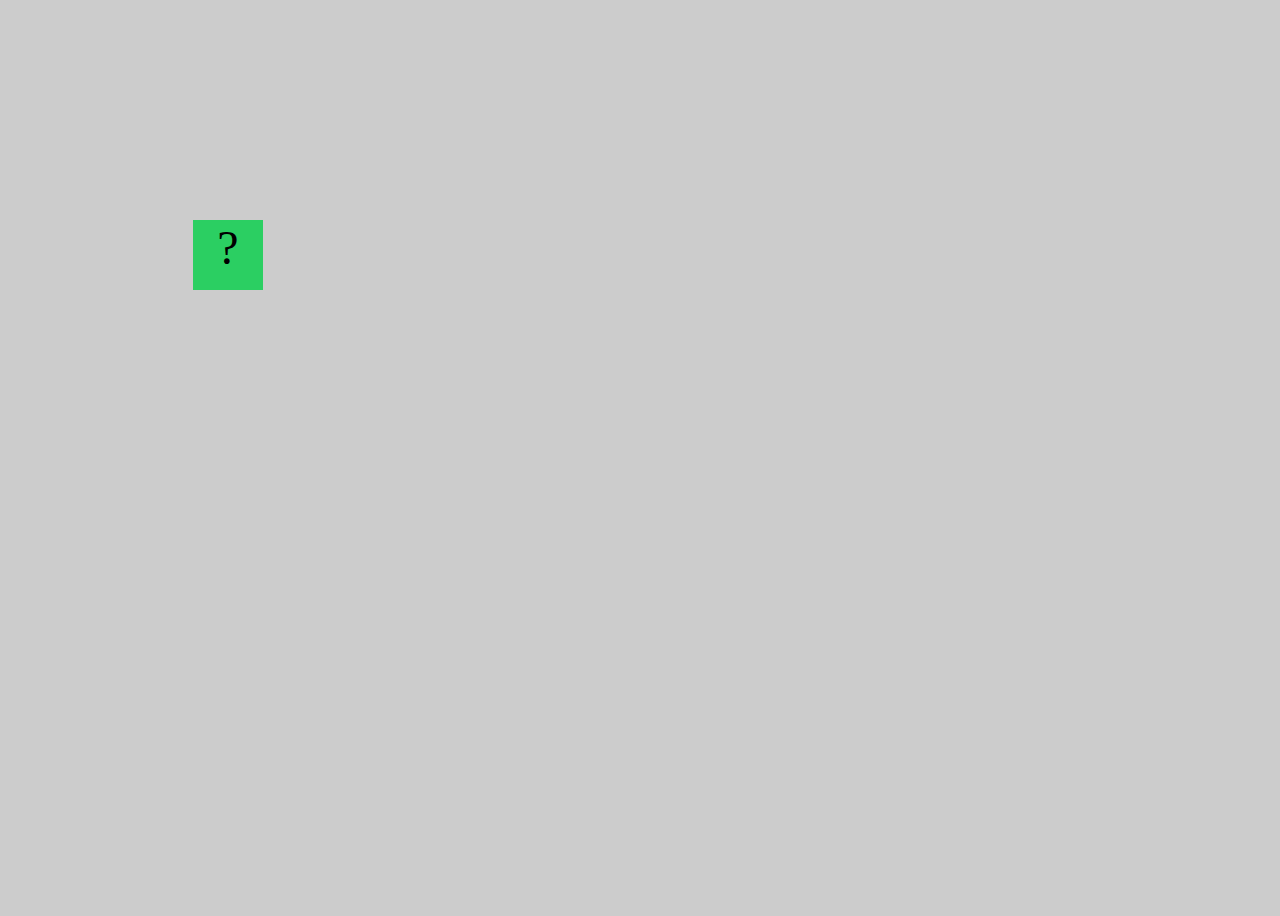
<file: projects/bouncing-box/index.html>
<!DOCTYPE html>
<html>
  <head>
    <meta charset="utf-8" />
    <title>Bouncing Box</title>
    <script src="jquery.min.js"></script>
    <style>
      .box {
        width: 70px;
        height: 70px;
        background-color: rgb(43, 207, 98);
        font-size: 300%;
        text-align: center;
        user-select: none;
        display: block;
        position: absolute;
        top: 0px;
        left: 0px; /* <--- Change me! */
      }
      .board {
        height: 100vh;
        background-image: url();
        background-color: #cccccc;
      }
    </style>
    <!--  <script src="//cdnjs.cloudflare.com/ajax/libs/jquery/2.1.1/jquery.min.js"></script> -->
  </head>
  <body class="board">
    <!-- HTML for the box -->
    <div class="box">?</div>
    <script>
      (function () {
        "use strict";
        /* global jQuery */

        //////////////////////////////////////////////////////////////////
        /////////////////// SETUP DO NOT DELETE //////////////////////////
        //////////////////////////////////////////////////////////////////

        var box = jQuery(".box"); // reference to the HTML .box element
        var board = jQuery(".board"); // reference to the HTML .board element
        var boardWidth = board.width(); // the maximum X-Coordinate of the screen
        var boardHeight = jQuery(window).height(); 
        var randNum = Math.random() * boardWidth;

        // Every 50 milliseconds, call the update Function (see below)
        setInterval(update, 50);

        // Every time the box is clicked, call the handleBoxClick Function (see below)
        box.on("click", handleBoxClick);

        // moves the Box to a new position on the screen along the X-Axis
        function moveBoxTo(newPositionX, newPositionY) {
          box.css("left", newPositionX);
          box.css("top", newPositionY);
        }

        // changes the text displayed on the Box
        function changeBoxText(newText) {
          box.text(newText);
        }

        //////////////////////////////////////////////////////////////////
        /////////////////// YOUR CODE BELOW HERE /////////////////////////
        //////////////////////////////////////////////////////////////////

        // TODO 2 - Variable declarations
        var positionX = randNum;
        var points = 0;
        var speed = 10;
        var positionY = 100;
        var speedY = 10;
        /* 
      This Function will be called 20 times/second. Each time it is called,
      it should move the Box to a new location. If the box drifts off the screen
      turn it around! 
      */
        function update() {
          /* Your Code to Increase positionX by 10 HERE */
          moveBoxTo(positionX, positionY);
          positionX = positionX + speed;
          positionY = positionY + speedY;
          if (positionX > boardWidth) {
            speed *= -1;
          }
          if (positionX < 0) {
            speed *= -1;
          }
          if (positionY > boardHeight) {
            speedY *= -1;
          }
          if (positionY < 0) {
            speedY *= -1;
          }
        };

        /* 
      This Function will be called each time the box is clicked. Each time it is called,
      it should increase the points total, increase the speed, and move the box to
      the left side of the screen.
      */
        function handleBoxClick() {
          positionX = randNum;
          positionY = 0;
          changeBoxText(points);
          points = points + 1;
          if (speed > 0) {
            speed = speed + 3;
          }
          if (speed < 0) {
            speed = speed - 3;
          }
          if (speedY < 0) {
            speedY = speedY - 3;
          }
          if (speedY > 0) {
            speedY = speedY + 3;
          }
        }
      })();
    </script>
  </body>
</html>
</file>
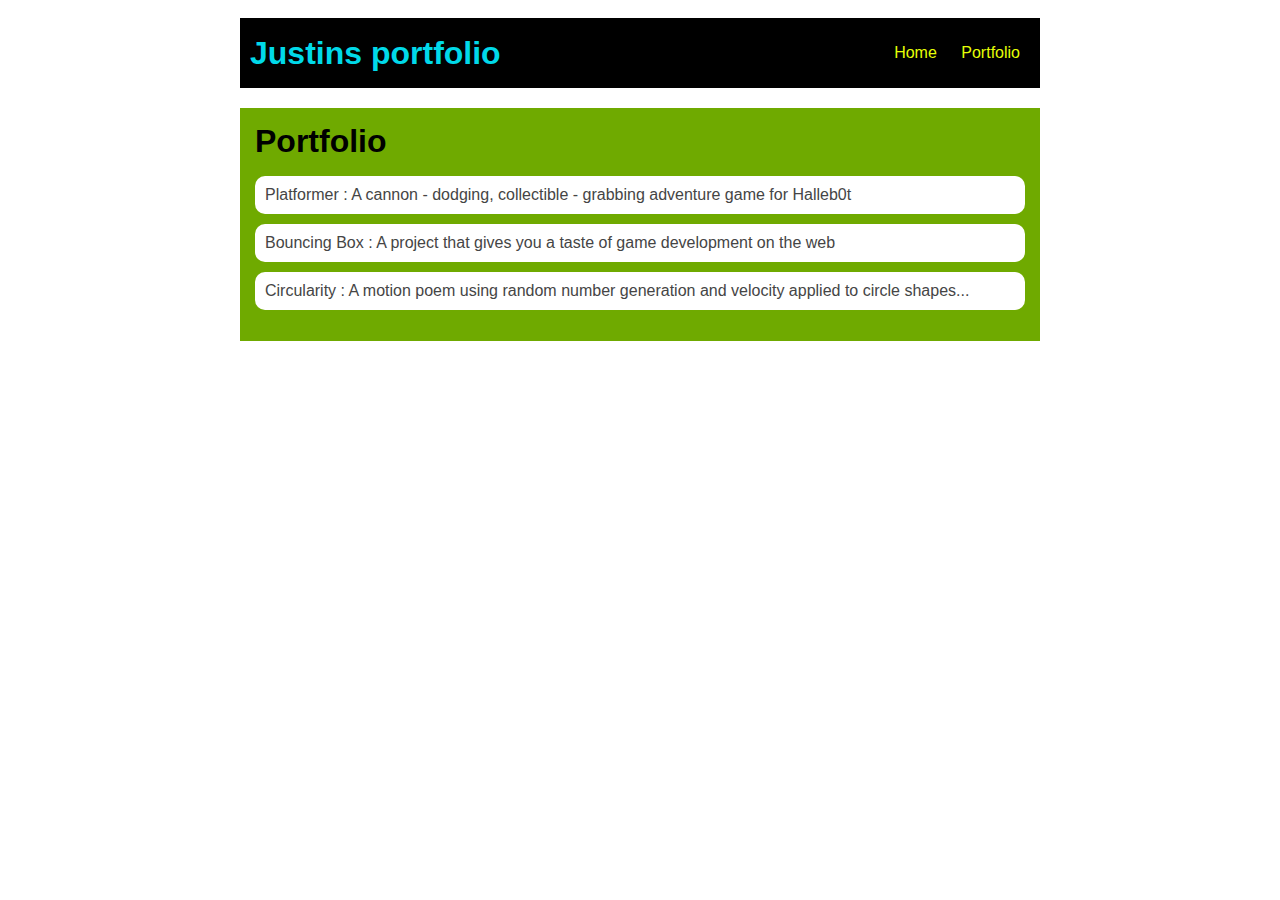
<file: portfolio.html>
<!DOCTYPE HTML>
<html>
    <head>
        <title>Justins Website</title>
        <link rel="stylesheet" href="style.css">
    </head>

    <body>
      <div id="all-contents">
        <nav>
            <h1>Justins portfolio</h1>
            <ul id="nav-ul"> 
                <li class="nav-li">
                    <a class="nav-a" href="index.html"> Home</a>
                </li>
                <li class="nav-li">
                    <a class="nav-a" href="portfolio.html">Portfolio</a>
                </li>
            </ul>
        </nav>
        <main>
            <div class="content">
                <h1>Portfolio</h1>
                <ul id="portfolio">
                    <li>
                        <a href="projects/platformer/">Platformer : A cannon - dodging,
                            collectible - grabbing adventure game for Halleb0t</a>
                    </li>
                    <li>
                        <a href="projects/bouncing-box/">Bouncing Box : A project that gives
                            you a taste of game development on the web</a>
                    </li>
                    <li>
                        <a href="projects/circularity/">Circularity : A motion poem using
                            random number generation and velocity applied to circle shapes...</a>
                    </li>
                </ul>
            </div>
        </main>
      </div>
    </body>
</html>
</file>
<file: style.css>
body {
  background: rgb(255, 255, 255);
  color: rgb(0, 0, 0);
  padding: 10px;
  font-family: arial;
}
#all-contents {
  max-width: 800px;
  margin: auto;
}

/* navigation menu */
nav {
  background: rgb(0, 0, 0);
  margin: 0 auto;
  margin-bottom: 20px;
  display: flex;
  padding: 10px;
}
h1 {
  display: flex;
  align-items: center;
  color: rgb(0, 217, 233);
  flex: 1;
  margin: 0;
}
#nav-ul {
  list-style-image: none;
}
.nav-li {
  display: inline-block;
  padding: 0 10px;
}
a {
  text-decoration: none;
  color: #e6ff06;
}

/* main container area beneath menu */
main {
  background: rgb(111, 170, 0);
  display: flex;
}
.sidebar {
  margin-right: 25px;
  padding: 10px;
}
.sidebar-img {
  width: 200px;
}
.content {
  flex: 1;
  padding: 15px;
}

/* portfolio styles */
#interests {
  border: 4px rgb(71, 30, 30) ridge;
  padding: 8px;
}
h2,
h3 {
  margin: 0px;
}
 /* portfolio styles */
 .content h1 {
  color: black;
}

#portfolio {
  list-style-type: none;
  padding-left: 0;
}

#portfolio li {
  background: #fff;
  padding: 10px;
  border-radius: 10px;
  margin-bottom: 10px;
}

#portfolio li:hover {
  background: #eee;
}

#portfolio a {
  text-decoration: none;
  color: #454545;
}
</file>
